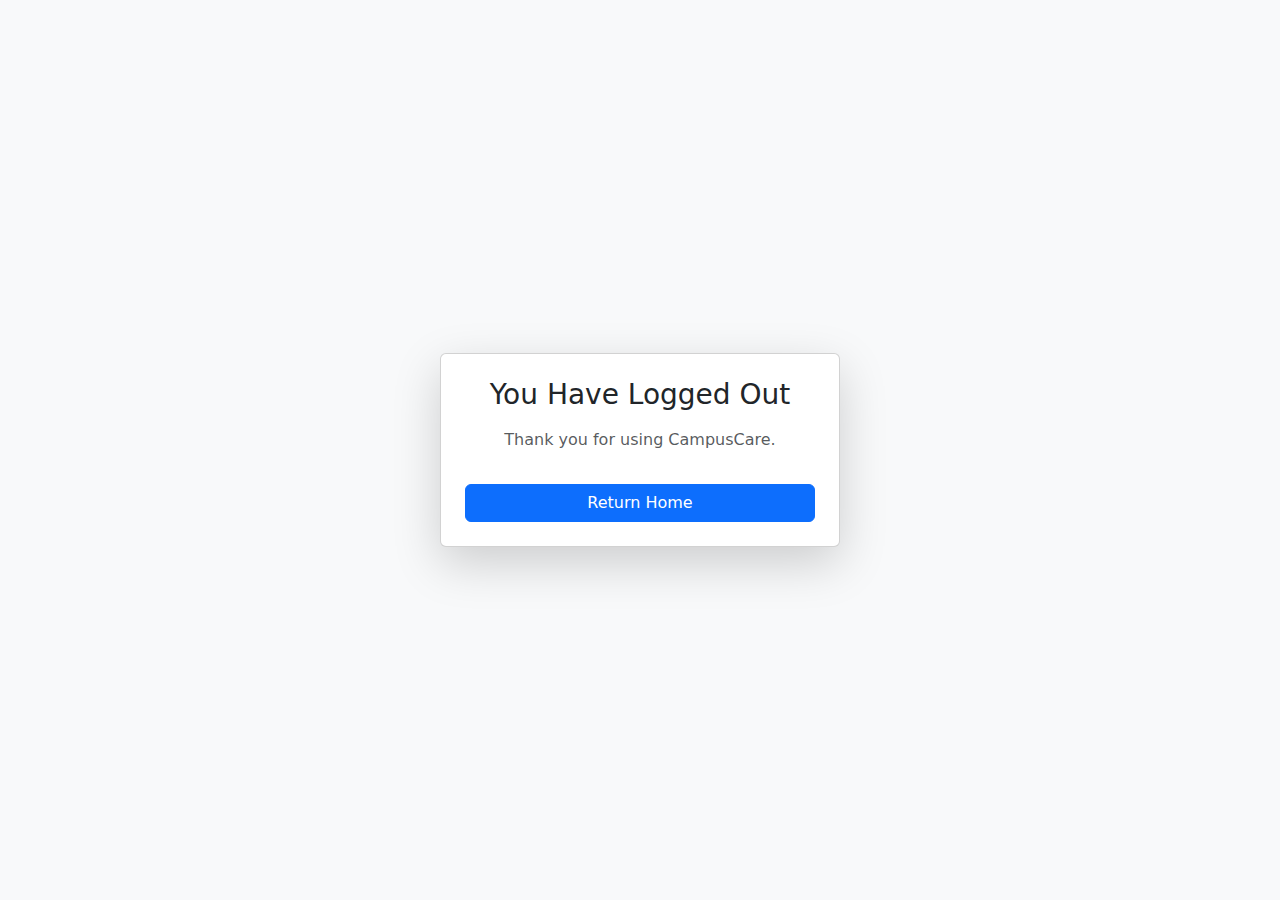
<file: logout.html>
<!DOCTYPE html>
<html lang="en">
<head>
    <meta charset="UTF-8">
    <meta name="viewport" content="width=device-width, initial-scale=1">
    <title>Logout</title>

    <link href="https://cdn.jsdelivr.net/npm/bootstrap@5.3.2/dist/css/bootstrap.min.css" rel="stylesheet">
</head>
<body class="bg-light">

<div class="container d-flex justify-content-center align-items-center" style="height: 100vh;">
    <div class="card p-4 shadow-lg text-center" style="max-width: 400px; width: 100%;">
        <h3 class="mb-3">You Have Logged Out</h3>
        <p class="text-muted">Thank you for using CampusCare.</p>

        <a href="{{ url_for('home') }}" class="btn btn-primary w-100 mt-3">Return Home</a>
    </div>
</div>

</body>
</html>
</file>
